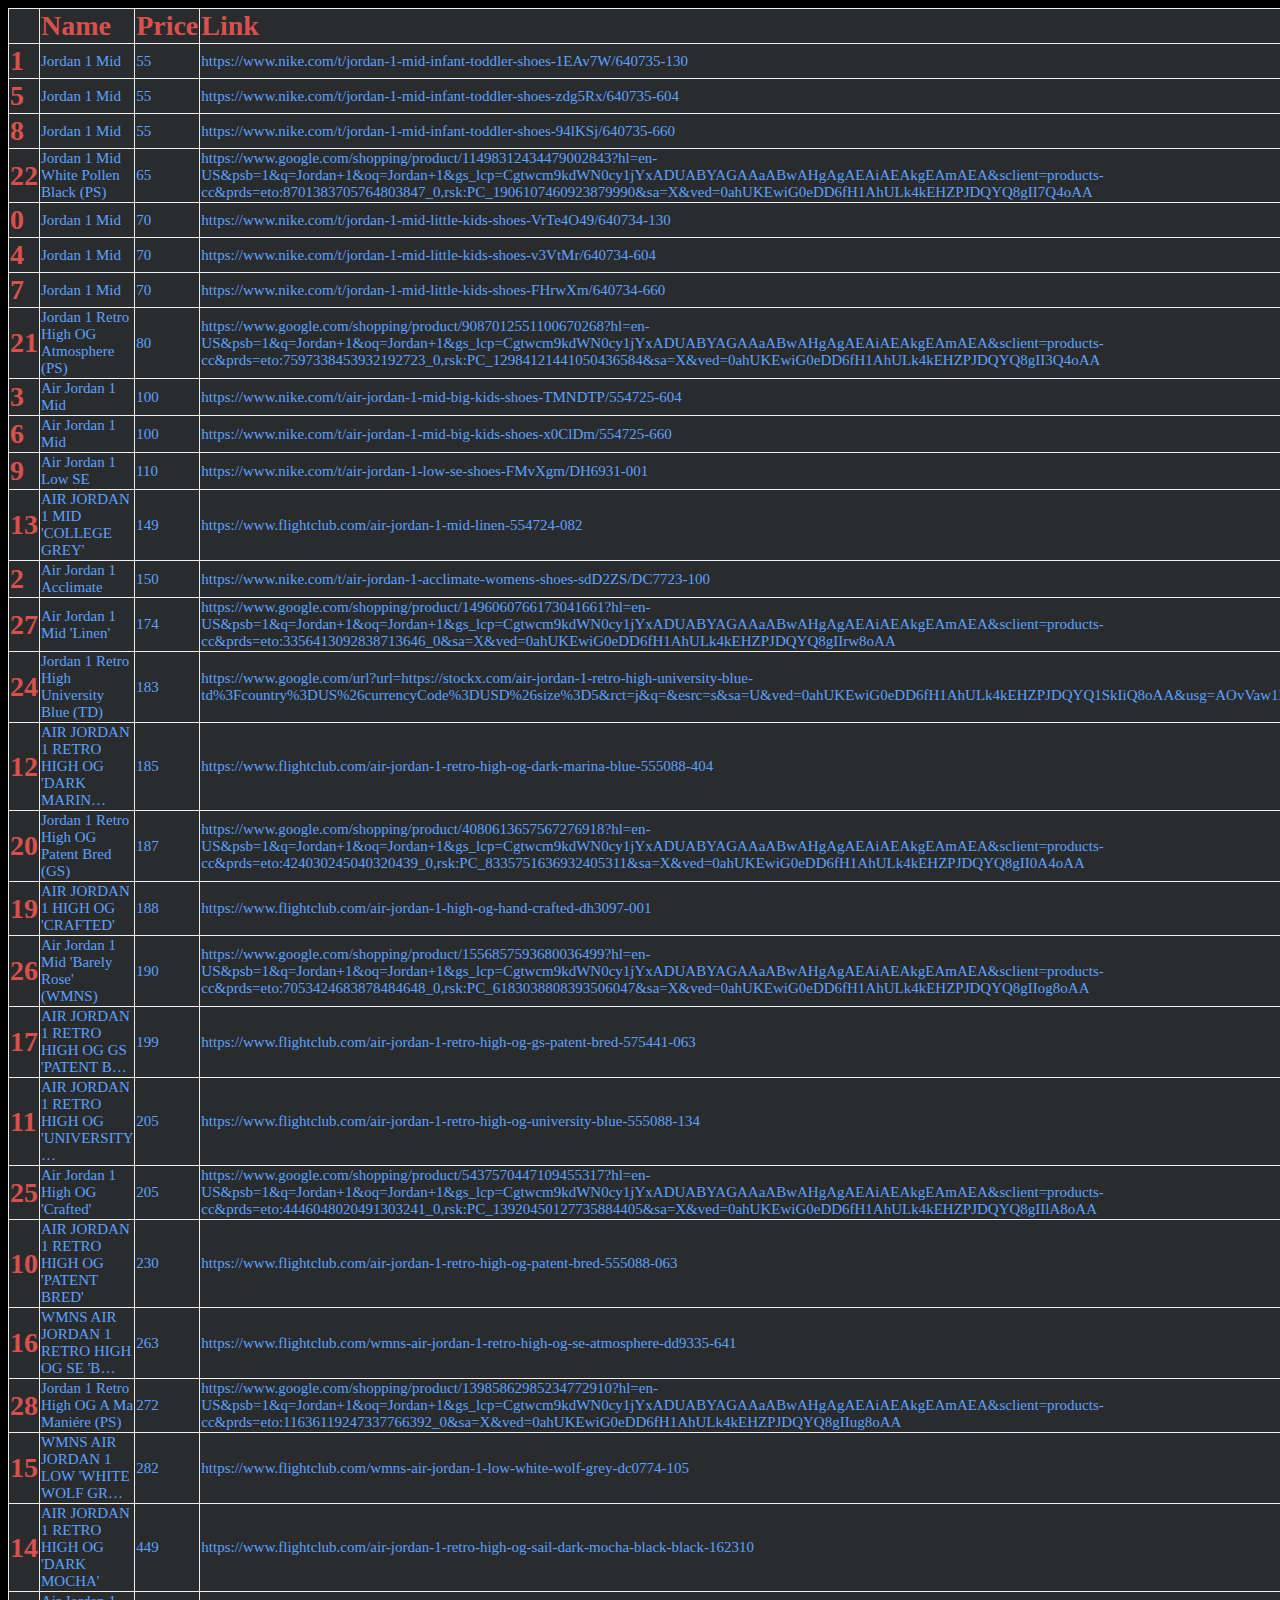
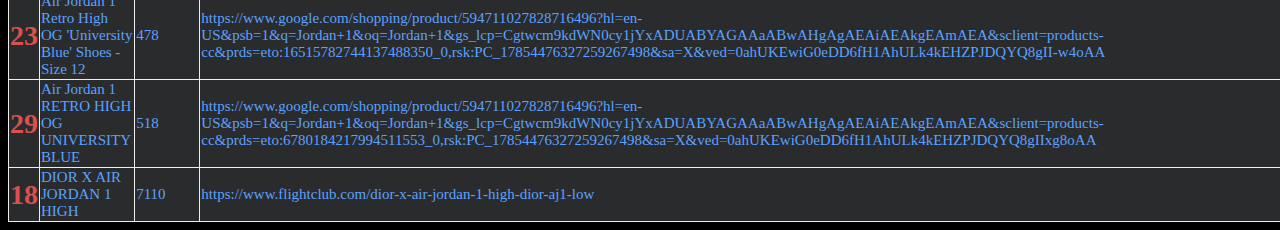
<file: results.html>
<link rel="stylesheet" href="styles.css">
<body><table border="1" class="dataframe">
  <thead>
    <tr style="text-align: right;">
      <th></th>
      <th>Name</th>
      <th>Price</th>
      <th>Link</th>
    </tr>
  </thead>
  <tbody>
    <tr>
      <th>1</th>
      <td>Jordan 1 Mid</td>
      <td>55</td>
      <td>https://www.nike.com/t/jordan-1-mid-infant-toddler-shoes-1EAv7W/640735-130</td>
    </tr>
    <tr>
      <th>5</th>
      <td>Jordan 1 Mid</td>
      <td>55</td>
      <td>https://www.nike.com/t/jordan-1-mid-infant-toddler-shoes-zdg5Rx/640735-604</td>
    </tr>
    <tr>
      <th>8</th>
      <td>Jordan 1 Mid</td>
      <td>55</td>
      <td>https://www.nike.com/t/jordan-1-mid-infant-toddler-shoes-94lKSj/640735-660</td>
    </tr>
    <tr>
      <th>22</th>
      <td>Jordan 1 Mid White Pollen Black (PS)</td>
      <td>65</td>
      <td>https://www.google.com/shopping/product/11498312434479002843?hl=en-US&amp;psb=1&amp;q=Jordan+1&amp;oq=Jordan+1&amp;gs_lcp=Cgtwcm9kdWN0cy1jYxADUABYAGAAaABwAHgAgAEAiAEAkgEAmAEA&amp;sclient=products-cc&amp;prds=eto:8701383705764803847_0,rsk:PC_1906107460923879990&amp;sa=X&amp;ved=0ahUKEwiG0eDD6fH1AhULk4kEHZPJDQYQ8gII7Q4oAA</td>
    </tr>
    <tr>
      <th>0</th>
      <td>Jordan 1 Mid</td>
      <td>70</td>
      <td>https://www.nike.com/t/jordan-1-mid-little-kids-shoes-VrTe4O49/640734-130</td>
    </tr>
    <tr>
      <th>4</th>
      <td>Jordan 1 Mid</td>
      <td>70</td>
      <td>https://www.nike.com/t/jordan-1-mid-little-kids-shoes-v3VtMr/640734-604</td>
    </tr>
    <tr>
      <th>7</th>
      <td>Jordan 1 Mid</td>
      <td>70</td>
      <td>https://www.nike.com/t/jordan-1-mid-little-kids-shoes-FHrwXm/640734-660</td>
    </tr>
    <tr>
      <th>21</th>
      <td>Jordan 1 Retro High OG Atmosphere (PS)</td>
      <td>80</td>
      <td>https://www.google.com/shopping/product/9087012551100670268?hl=en-US&amp;psb=1&amp;q=Jordan+1&amp;oq=Jordan+1&amp;gs_lcp=Cgtwcm9kdWN0cy1jYxADUABYAGAAaABwAHgAgAEAiAEAkgEAmAEA&amp;sclient=products-cc&amp;prds=eto:7597338453932192723_0,rsk:PC_12984121441050436584&amp;sa=X&amp;ved=0ahUKEwiG0eDD6fH1AhULk4kEHZPJDQYQ8gII3Q4oAA</td>
    </tr>
    <tr>
      <th>3</th>
      <td>Air Jordan 1 Mid</td>
      <td>100</td>
      <td>https://www.nike.com/t/air-jordan-1-mid-big-kids-shoes-TMNDTP/554725-604</td>
    </tr>
    <tr>
      <th>6</th>
      <td>Air Jordan 1 Mid</td>
      <td>100</td>
      <td>https://www.nike.com/t/air-jordan-1-mid-big-kids-shoes-x0ClDm/554725-660</td>
    </tr>
    <tr>
      <th>9</th>
      <td>Air Jordan 1 Low SE</td>
      <td>110</td>
      <td>https://www.nike.com/t/air-jordan-1-low-se-shoes-FMvXgm/DH6931-001</td>
    </tr>
    <tr>
      <th>13</th>
      <td>AIR JORDAN 1 MID 'COLLEGE GREY'</td>
      <td>149</td>
      <td>https://www.flightclub.com/air-jordan-1-mid-linen-554724-082</td>
    </tr>
    <tr>
      <th>2</th>
      <td>Air Jordan 1 Acclimate</td>
      <td>150</td>
      <td>https://www.nike.com/t/air-jordan-1-acclimate-womens-shoes-sdD2ZS/DC7723-100</td>
    </tr>
    <tr>
      <th>27</th>
      <td>Air Jordan 1 Mid 'Linen'</td>
      <td>174</td>
      <td>https://www.google.com/shopping/product/1496060766173041661?hl=en-US&amp;psb=1&amp;q=Jordan+1&amp;oq=Jordan+1&amp;gs_lcp=Cgtwcm9kdWN0cy1jYxADUABYAGAAaABwAHgAgAEAiAEAkgEAmAEA&amp;sclient=products-cc&amp;prds=eto:3356413092838713646_0&amp;sa=X&amp;ved=0ahUKEwiG0eDD6fH1AhULk4kEHZPJDQYQ8gIIrw8oAA</td>
    </tr>
    <tr>
      <th>24</th>
      <td>Jordan 1 Retro High University Blue (TD)</td>
      <td>183</td>
      <td>https://www.google.com/url?url=https://stockx.com/air-jordan-1-retro-high-university-blue-td%3Fcountry%3DUS%26currencyCode%3DUSD%26size%3D5&amp;rct=j&amp;q=&amp;esrc=s&amp;sa=U&amp;ved=0ahUKEwiG0eDD6fH1AhULk4kEHZPJDQYQ1SkIiQ8oAA&amp;usg=AOvVaw1DutWQH4szjJT_a_vvx4Ug</td>
    </tr>
    <tr>
      <th>12</th>
      <td>AIR JORDAN 1 RETRO HIGH OG 'DARK MARIN…</td>
      <td>185</td>
      <td>https://www.flightclub.com/air-jordan-1-retro-high-og-dark-marina-blue-555088-404</td>
    </tr>
    <tr>
      <th>20</th>
      <td>Jordan 1 Retro High OG Patent Bred (GS)</td>
      <td>187</td>
      <td>https://www.google.com/shopping/product/4080613657567276918?hl=en-US&amp;psb=1&amp;q=Jordan+1&amp;oq=Jordan+1&amp;gs_lcp=Cgtwcm9kdWN0cy1jYxADUABYAGAAaABwAHgAgAEAiAEAkgEAmAEA&amp;sclient=products-cc&amp;prds=eto:424030245040320439_0,rsk:PC_8335751636932405311&amp;sa=X&amp;ved=0ahUKEwiG0eDD6fH1AhULk4kEHZPJDQYQ8gII0A4oAA</td>
    </tr>
    <tr>
      <th>19</th>
      <td>AIR JORDAN 1 HIGH OG 'CRAFTED'</td>
      <td>188</td>
      <td>https://www.flightclub.com/air-jordan-1-high-og-hand-crafted-dh3097-001</td>
    </tr>
    <tr>
      <th>26</th>
      <td>Air Jordan 1 Mid 'Barely Rose' (WMNS)</td>
      <td>190</td>
      <td>https://www.google.com/shopping/product/1556857593680036499?hl=en-US&amp;psb=1&amp;q=Jordan+1&amp;oq=Jordan+1&amp;gs_lcp=Cgtwcm9kdWN0cy1jYxADUABYAGAAaABwAHgAgAEAiAEAkgEAmAEA&amp;sclient=products-cc&amp;prds=eto:7053424683878484648_0,rsk:PC_6183038808393506047&amp;sa=X&amp;ved=0ahUKEwiG0eDD6fH1AhULk4kEHZPJDQYQ8gIIog8oAA</td>
    </tr>
    <tr>
      <th>17</th>
      <td>AIR JORDAN 1 RETRO HIGH OG GS 'PATENT B…</td>
      <td>199</td>
      <td>https://www.flightclub.com/air-jordan-1-retro-high-og-gs-patent-bred-575441-063</td>
    </tr>
    <tr>
      <th>11</th>
      <td>AIR JORDAN 1 RETRO HIGH OG 'UNIVERSITY …</td>
      <td>205</td>
      <td>https://www.flightclub.com/air-jordan-1-retro-high-og-university-blue-555088-134</td>
    </tr>
    <tr>
      <th>25</th>
      <td>Air Jordan 1 High OG 'Crafted'</td>
      <td>205</td>
      <td>https://www.google.com/shopping/product/5437570447109455317?hl=en-US&amp;psb=1&amp;q=Jordan+1&amp;oq=Jordan+1&amp;gs_lcp=Cgtwcm9kdWN0cy1jYxADUABYAGAAaABwAHgAgAEAiAEAkgEAmAEA&amp;sclient=products-cc&amp;prds=eto:4446048020491303241_0,rsk:PC_13920450127735884405&amp;sa=X&amp;ved=0ahUKEwiG0eDD6fH1AhULk4kEHZPJDQYQ8gIIlA8oAA</td>
    </tr>
    <tr>
      <th>10</th>
      <td>AIR JORDAN 1 RETRO HIGH OG 'PATENT BRED'</td>
      <td>230</td>
      <td>https://www.flightclub.com/air-jordan-1-retro-high-og-patent-bred-555088-063</td>
    </tr>
    <tr>
      <th>16</th>
      <td>WMNS AIR JORDAN 1 RETRO HIGH OG SE 'B…</td>
      <td>263</td>
      <td>https://www.flightclub.com/wmns-air-jordan-1-retro-high-og-se-atmosphere-dd9335-641</td>
    </tr>
    <tr>
      <th>28</th>
      <td>Jordan 1 Retro High OG A Ma Maniére (PS)</td>
      <td>272</td>
      <td>https://www.google.com/shopping/product/13985862985234772910?hl=en-US&amp;psb=1&amp;q=Jordan+1&amp;oq=Jordan+1&amp;gs_lcp=Cgtwcm9kdWN0cy1jYxADUABYAGAAaABwAHgAgAEAiAEAkgEAmAEA&amp;sclient=products-cc&amp;prds=eto:11636119247337766392_0&amp;sa=X&amp;ved=0ahUKEwiG0eDD6fH1AhULk4kEHZPJDQYQ8gIIug8oAA</td>
    </tr>
    <tr>
      <th>15</th>
      <td>WMNS AIR JORDAN 1 LOW 'WHITE WOLF GR…</td>
      <td>282</td>
      <td>https://www.flightclub.com/wmns-air-jordan-1-low-white-wolf-grey-dc0774-105</td>
    </tr>
    <tr>
      <th>14</th>
      <td>AIR JORDAN 1 RETRO HIGH OG 'DARK MOCHA'</td>
      <td>449</td>
      <td>https://www.flightclub.com/air-jordan-1-retro-high-og-sail-dark-mocha-black-black-162310</td>
    </tr>
    <tr>
      <th>23</th>
      <td>Air Jordan 1 Retro High OG 'University Blue' Shoes - Size 12</td>
      <td>478</td>
      <td>https://www.google.com/shopping/product/594711027828716496?hl=en-US&amp;psb=1&amp;q=Jordan+1&amp;oq=Jordan+1&amp;gs_lcp=Cgtwcm9kdWN0cy1jYxADUABYAGAAaABwAHgAgAEAiAEAkgEAmAEA&amp;sclient=products-cc&amp;prds=eto:16515782744137488350_0,rsk:PC_17854476327259267498&amp;sa=X&amp;ved=0ahUKEwiG0eDD6fH1AhULk4kEHZPJDQYQ8gII-w4oAA</td>
    </tr>
    <tr>
      <th>29</th>
      <td>Air Jordan 1 RETRO HIGH OG UNIVERSITY BLUE</td>
      <td>518</td>
      <td>https://www.google.com/shopping/product/594711027828716496?hl=en-US&amp;psb=1&amp;q=Jordan+1&amp;oq=Jordan+1&amp;gs_lcp=Cgtwcm9kdWN0cy1jYxADUABYAGAAaABwAHgAgAEAiAEAkgEAmAEA&amp;sclient=products-cc&amp;prds=eto:6780184217994511553_0,rsk:PC_17854476327259267498&amp;sa=X&amp;ved=0ahUKEwiG0eDD6fH1AhULk4kEHZPJDQYQ8gIIxg8oAA</td>
    </tr>
    <tr>
      <th>18</th>
      <td>DIOR X AIR JORDAN 1 HIGH</td>
      <td>7110</td>
      <td>https://www.flightclub.com/dior-x-air-jordan-1-high-dior-aj1-low</td>
    </tr>
  </tbody>
</table></body>
</file>
<file: styles.css>
body {
  background-color: black;
}

table {
  border-collapse: collapse;
}

th {
  background-color: #2A2B2DFF;
  color: #D9514EFF;
  text-align: left;
  font-size: 28px;
}

td {
  background-color: #2A2B2DFF;
  color: #5BA2FF;
  font-size: 15px;
}

tr{
  border: 10px;
}
</file>
